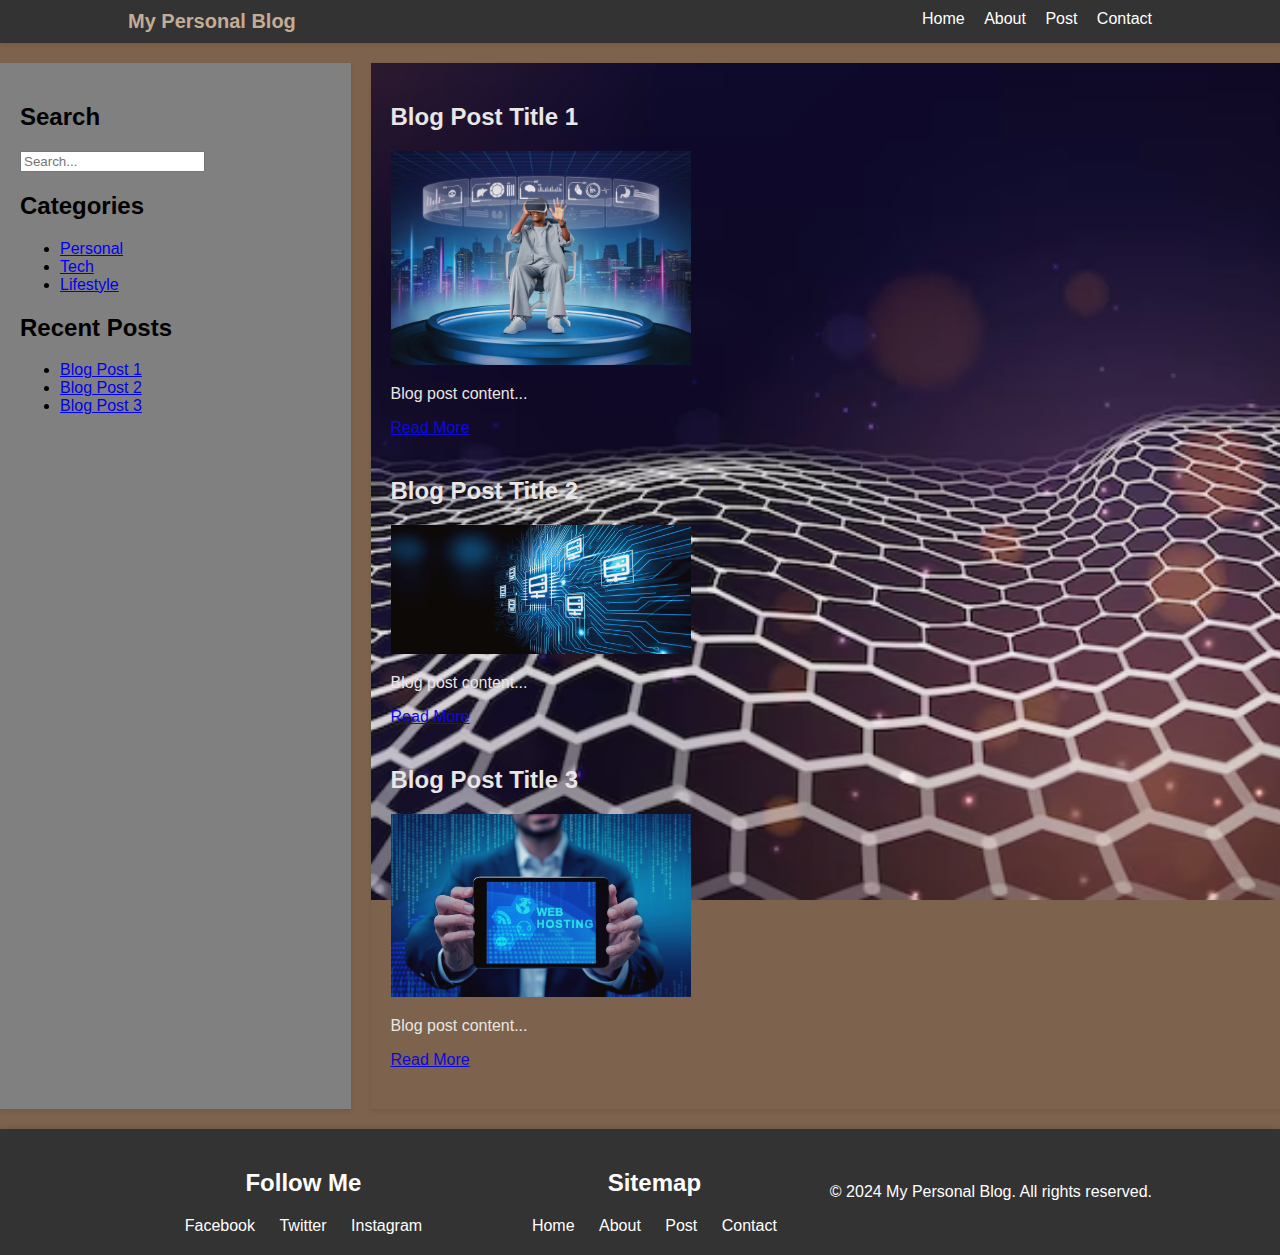
<file: index.html>
<!DOCTYPE html>
<html>
<head>
<title>My Personal Blog</title>
<link rel="images" href="images">
<link rel="stylesheet" href="css/styles.css">
</head>
<body>
    <header>
        <div class="header-content">
        <div class="logo">
        <h1>My Personal Blog</h1>
        </div>
        <nav>
        <ul>
        <li><a href="index.html">Home</a></li>
        <li><a href="about.html">About</a></li>
        <li><a href="post.html">Post</a></li>
        <li><a href="contact.html">Contact</a></li>
        </ul>
        </nav>
        </div>
        </header>
        <main>
        <aside class="sidebar">
        <h2>Search</h2>
        <input type="text" placeholder="Search...">
        <h2>Categories</h2>
        <ul>
        <li><a href="images/Graduate-with-no-experience-CV-personal-statement-768x314.png">Personal</a></li>
        <li><a href="https://www.techtarget.com/searchdatacenter/definition/IT">Tech</a></li>
        <li><a href="https://www.youtube.com/watch?v=50AuGVOupv4">Lifestyle</a></li>
        </ul>
        <h2>Recent Posts</h2>
        <ul>
        <li><a href="#">Blog Post 1</a></li>
        <li><a href="#">Blog Post 2</a></li>
        <li><a href="/index.html">Blog Post 3</a></li>
        </ul>
        </aside>
        <section class="content">
        <article class="blog-post">
        <h2>Blog Post Title 1</h2>
        <img src="images/full-shot-man-experiencing-virtual-reality_23-2149548139.avif" height="300" width="300">
        <p>Blog post content...</p>
        <a href="https://www.tutorialspoint.com/javascript/index.htm">Read More</a>
        </article>
        <article class="blog-post">
        <h2>Blog Post Title 2</h2>
        <img src="images/website-hosting-concept-with-circuits_23-2149406782.avif" height="300" width="300">
        <p>Blog post content...</p>
        <a href="https://www.tutorialspoint.com/css/index.htm">Read More</a>
        </article>
        <article class="blog-post">
            <h2>Blog Post Title 3</h2>
            <img src="images/website-hosting-concept-with-man-holding-tablet-front-view_23-2149406766.jpg" height="300" width="300">
            <p>Blog post content...</p>
            <a href="https://www.tutorialspoint.com/html/index.htm">Read More</a>
            </article>
</section>
</main>
<footer>
<div class="footer-content">
<div class="social-media">
<h2>Follow Me</h2>
<ul>
<li><a href="https://www.facebook.com/freecodecamp/">Facebook</a></li>
<li><a href="https://twitter.com/freeCodeCamp?ref_src=twsrc%5Egoogle%7Ctwcamp%5Eserp%7Ctwgr%5Eauthor">Twitter</a></li>
<li><a href="https://www.instagram.com/freecodecamp/?hl=en">Instagram</a></li>
</ul>
</div>
<div class="sitemap">
<h2>Sitemap</h2>
<ul>
<li><a href="index.html">Home</a></li>
<li><a href="about.html">About</a></li>
<li><a href="post.html">Post</a></li>
<li><a href="contact.html">Contact</a></li>
</ul>
</div>
<p>&copy; 2024 My Personal Blog. All rights reserved.</p>
</div>
</footer>
</body>
</html>
</file>
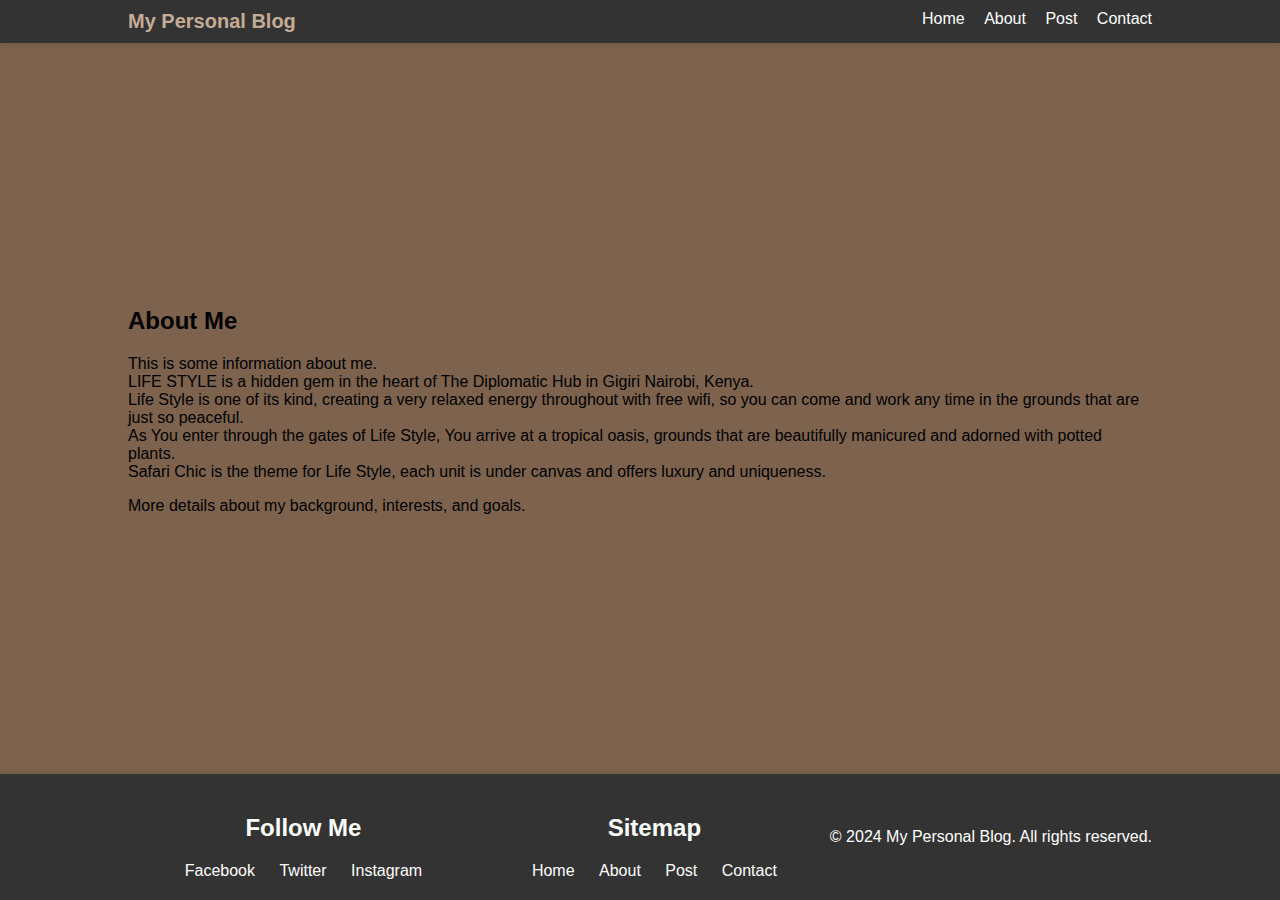
<file: about.html>
<!DOCTYPE html>
<html>
<head>
<title>About Me</title>
<link rel="stylesheet" href="css/styles.css">
</head>
<body>
<header>
<div class="header-content">
<div class="logo">
    <h1>My Personal Blog</h1>
</div>
<nav>
<ul>
<li><a href="index.html">Home</a></li>
<li><a href="about.html">About</a></li>
<li><a href="post.html">Post</a></li>
<li><a href="contact.html">Contact</a></li>
</ul>
</nav>
</div>
</header>
<main>
<div class="main-content">
<section class="about-section">
<h2>About Me</h2>
<p>This is some information about me.<br>
    LIFE STYLE is a hidden gem in the heart of The Diplomatic Hub in Gigiri Nairobi, Kenya.<br>
    Life Style is one of its kind, creating a very relaxed energy throughout with free wifi, so you can come and work any time in the grounds that are just so peaceful.<br>
    As You enter through the gates of Life Style, You arrive at a tropical oasis, grounds that are beautifully manicured and adorned with potted plants.<br>
    Safari Chic is the theme for Life Style, each unit is under canvas and offers luxury and uniqueness.
    </p>
<p>More details about my background, interests, and
goals.</p>
</section>
</div>
</main>
<footer>
<div class="footer-content">
<div class="social-media">
<h2>Follow Me</h2>
<ul>
    <li><a href="https://www.facebook.com/freecodecamp/">Facebook</a></li>
    <li><a href="https://twitter.com/freeCodeCamp?ref_src=twsrc%5Egoogle%7Ctwcamp%5Eserp%7Ctwgr%5Eauthor">Twitter</a></li>
    <li><a href="https://www.instagram.com/freecodecamp/?hl=en">Instagram</a></li>
</ul>
</div>
<div class="sitemap">
<h2>Sitemap</h2>
<ul>
<li><a href="index.html">Home</a></li>
<li><a href="about.html">About</a></li>
<li><a href="post.html">Post</a></li>
<li><a href="contact.html">Contact</a></li>
</ul>
</div>
<p>&copy; 2024 My Personal Blog. All rights reserved.</p>
</div>
</footer>
</body>
</html>
</file>
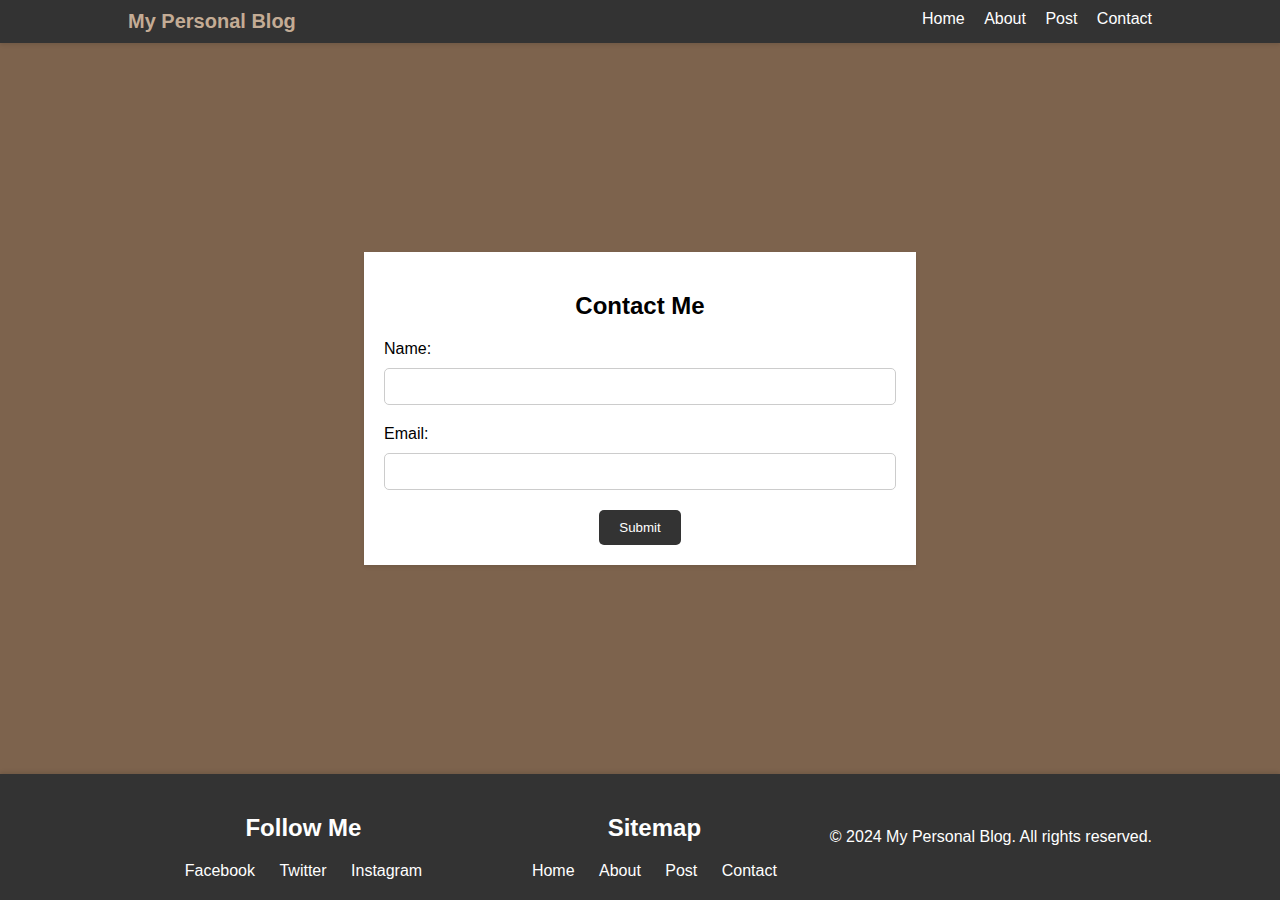
<file: contact.html>
<!DOCTYPE html>
<html>
<head>
<title>Contact Me</title>
<link rel="stylesheet" href="css/styles.css">
</head>
<body>
<header>
<div class="header-content">
<div class="logo">
<h1>My Personal Blog</h1>
</div>
<nav>
<ul>
<li><a href="index.html">Home</a></li>
<li><a href="about.html">About</a></li>
<li><a href="post.html">Post</a></li>
<li><a href="contact.html">Contact</a></li>
</ul>
</nav>
</div>
</header>
<main>
<div class="main-content">
<section class="contact-section">
<h2>Contact Me</h2>
<form action="submit_form.php" method="post">
<label for="name">Name:</label>
<input type="text" id="name" name="name">
<label for="email">Email:</label>
<input type="email" id="email" name="email">
<input type="submit" value="Submit">
</form>
</section>
</div>
</main>
<footer>
<div class="footer-content">
<div class="social-media">
<h2>Follow Me</h2>
<ul>
    <li><a href="https://www.facebook.com/freecodecamp/">Facebook</a></li>
    <li><a href="https://twitter.com/freeCodeCamp?ref_src=twsrc%5Egoogle%7Ctwcamp%5Eserp%7Ctwgr%5Eauthor">Twitter</a></li>
    <li><a href="https://www.instagram.com/freecodecamp/?hl=en">Instagram</a></li>
</ul>
</div>
<div class="sitemap">
<h2>Sitemap</h2>
<ul>
<li><a href="index.html">Home</a></li>
<li><a href="about.html">About</a></li>
<li><a href="post.html">Post</a></li>
<li><a href="contact.html">Contact</a></li>
</ul>
</div>
<p>&copy; 2024 My Personal Blog. All rights reserved.</p>
</div>
</footer>
</body>
</html>
</file>
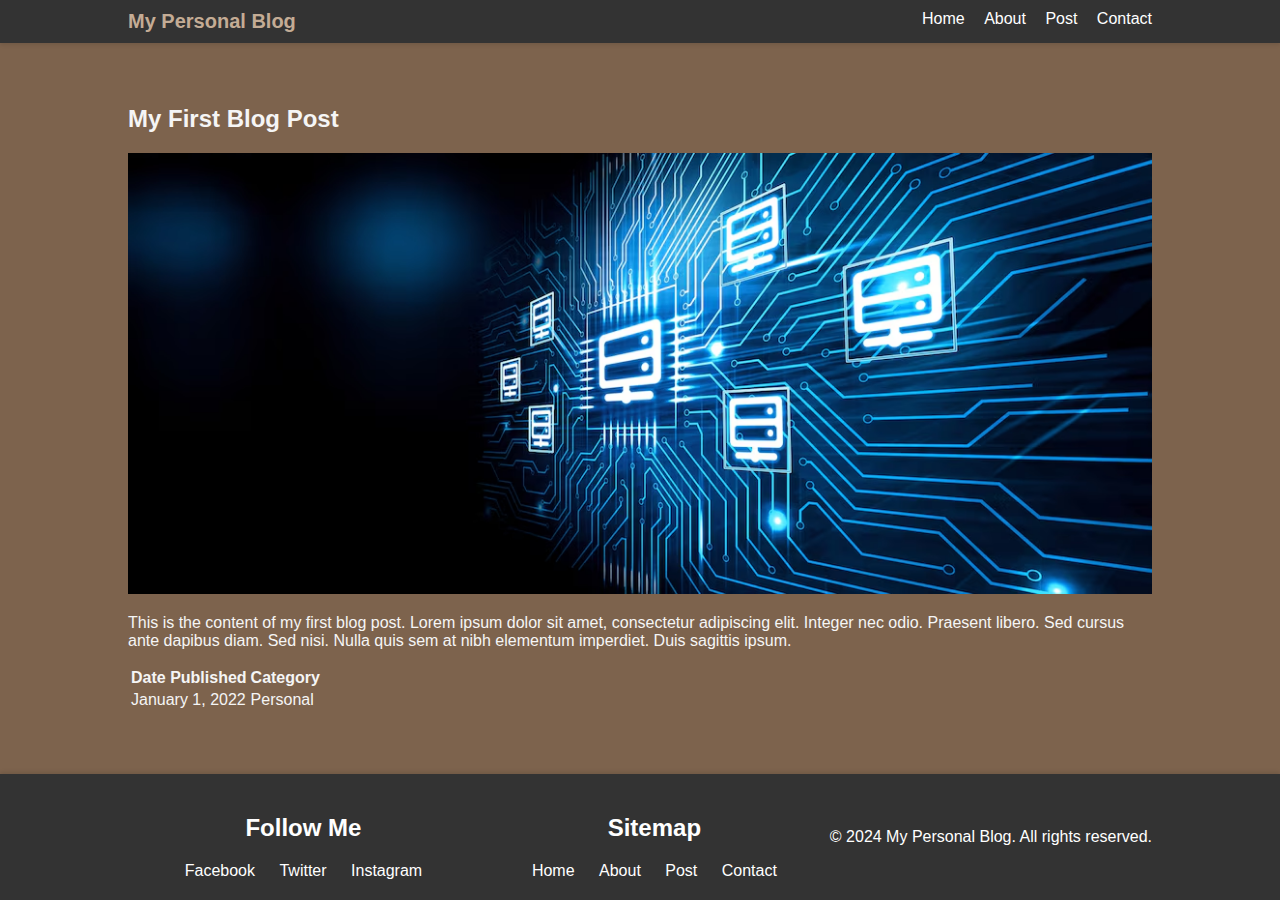
<file: post.html>
<!DOCTYPE html>
<html>
<head>
<title>My First Blog Post</title>
<link rel="stylesheet" href="css/styles.css">
</head>
<body>
<header>
<div class="header-content">
<div class="logo">
<h1>My Personal Blog</h1>
</div>
<nav>
<ul>
<li><a href="index.html">Home</a></li>
<li><a href="about.html">About</a></li>
<li><a href="post.html">Post</a></li>
<li><a href="contact.html">Contact</a></li>
</ul>
</nav>
</div>
</header>
<main>
<div class="main-content">
<article class="blog-post">
<h2>My First Blog Post</h2>
<img src="images\website-hosting-concept-with-circuits_23-2149406782.avif">
<p>This is the content of my first blog post. Lorem ipsum
dolor sit amet, consectetur adipiscing elit. Integer nec odio. Praesent
libero. Sed cursus ante dapibus diam. Sed nisi. Nulla quis sem at nibh
elementum imperdiet. Duis sagittis ipsum.</p>
<table>
<tr>
<th>Date Published</th>
<th>Category</th>
</tr>
<tr>
    <td>January 1, 2022</td>
<td>Personal</td>
</tr>
</table>
</article>
</div>
</main>
<footer>
<div class="footer-content">
<div class="social-media">
<h2>Follow Me</h2>
<ul>
    <li><a href="https://www.facebook.com/freecodecamp/">Facebook</a></li>
    <li><a href="https://twitter.com/freeCodeCamp?ref_src=twsrc%5Egoogle%7Ctwcamp%5Eserp%7Ctwgr%5Eauthor">Twitter</a></li>
    <li><a href="https://www.instagram.com/freecodecamp/?hl=en">Instagram</a></li>
</ul>
</div>
<div class="sitemap">
<h2>Sitemap</h2>
<ul>
<li><a href="index.html">Home</a></li>
<li><a href="about.html">About</a></li>
<li><a href="post.html">Post</a></li>
<li><a href="contact.html">Contact</a></li>
</ul>
</div>
<p>&copy; 2024 My Personal Blog. All rights reserved.</p>
</div>
</footer>
</body>
</html>
</file>
<file: css/styles.css>
/* Global styles */
html, body {
    height: 100%;
    margin: 0;
    padding: 0;
    font-family: Arial, sans-serif;
    background-color: #7d634d;
    }
    body {
    display: flex;
    flex-direction: column;
    }
    /* Header styles */
    .header-content, .main-content, .footer-content {
    width: 80%;
    margin: auto;
    }
    header {
    background: #333;
    color: #C4AC95;
    padding: 10px 0;
    box-shadow: 0 2px 4px rgba(0, 0, 0, 0.1);
    }
    header .logo {
    display: inline-block;
    }
    header .logo h1 {
    font-size: 20px;
    margin: 0;
    padding: 0;
    }
    header nav {
    display: inline-block;
    float: right;
    }
    header nav ul {
    list-style: none;
    margin: 0;
    padding: 0;
    }
    header nav ul li {
    display: inline;
    margin-left: 15px;
    }
    header nav ul li a {
    color: #fff;
    text-decoration: none;
    font-size: 16px;
    transition: color 0.3s;
    }
    header nav ul li a:hover {
    color: #ffd700;
    }
    /* main styles */
    main {
    display: flex;
    flex: 1;
    margin: 20px 0;
    justify-content: space-between;
    }
    .sidebar {
    width: 25%;
    padding: 20px;
    background: grey;
    box-shadow: 0 2px 4px rgba(0, 0, 0, 0.1);
    }
    .content {
    width: 70%;
    padding: 20px;
    background-image: url('/images/geometric-shapes-futuristic-background_23-2149116405.avif') ; 
    opacity: 0.9;
        background-repeat: no-repeat;
        background-attachment: fixed;
        background-position: center;
        background-size: cover;
    box-shadow: 0 2px 4px rgba(0, 0, 0, 0.1);
    display: flex;
    flex-direction: column;
    margin-left: 20px; /* Added margin for space between sidebar and
    content */
    }
    .blog-post {
        color: whitesmoke;
    margin-bottom: 20px;
    }
    .blog-post img {
    max-width: 100%;
    height: auto;
    }
    /* footer styles */
    footer {
    background: #333;
    color: #fff;
    text-align: center;
    padding: 20px 0;
    box-shadow: 0 -2px 4px rgba(0, 0, 0, 0.1);
    width: 100%;
    position: relative;
    }
    .footer-content {
    display: flex;
    justify-content: space-between;
    align-items: center;
    }
    .footer-content div {
    flex: 1;
    margin: 0 20px;
    }
    .footer-content ul {
    list-style: none;
    padding: 0;
    margin: 0;
    }
    .footer-content ul li {
    display: inline;
    margin: 0 10px;
    }
    .footer-content ul li a {
    color: #fff;
    text-decoration: none;
    transition: color 0.3s;
    }
    .footer-content ul li a:hover {
    color: #ffd700;
    }
    /* Contact form styles */
    .contact-section {
    width: 50%; /* Set the width of the contact form */
    max-width: 600px; /* Ensure the form doesn't get too wide on large
    screens */
    margin: auto; /* Center the form */
    background: #fff;
    padding: 20px;
    box-shadow: 0 2px 4px rgba(0, 0, 0, 0.1);
    }
    .contact-section h2 {
    text-align: center;
    }
    .contact-section form {
    display: flex;
    flex-direction: column;
    }
    .contact-section form label {
    margin-bottom: 10px;
    }
    .contact-section form input[type="text"],
    .contact-section form input[type="email"] {
    width: 100%;
    padding: 10px;
    margin-bottom: 20px;
    border: 1px solid #ccc;
    border-radius: 5px;
    box-sizing: border-box; /* Include padding and border in the element's
    total width and height */
    }
    .contact-section form input[type="submit"] {
    background: #333;
    color: #fff;
    padding: 10px 20px;
    border: none;
    border-radius: 5px;
    cursor: pointer;
    transition: background 0.3s;
    align-self: center; /* Center the submit button */
    }
    .contact-section form input[type="submit"]:hover {
    background: #555;
    }
</file>
